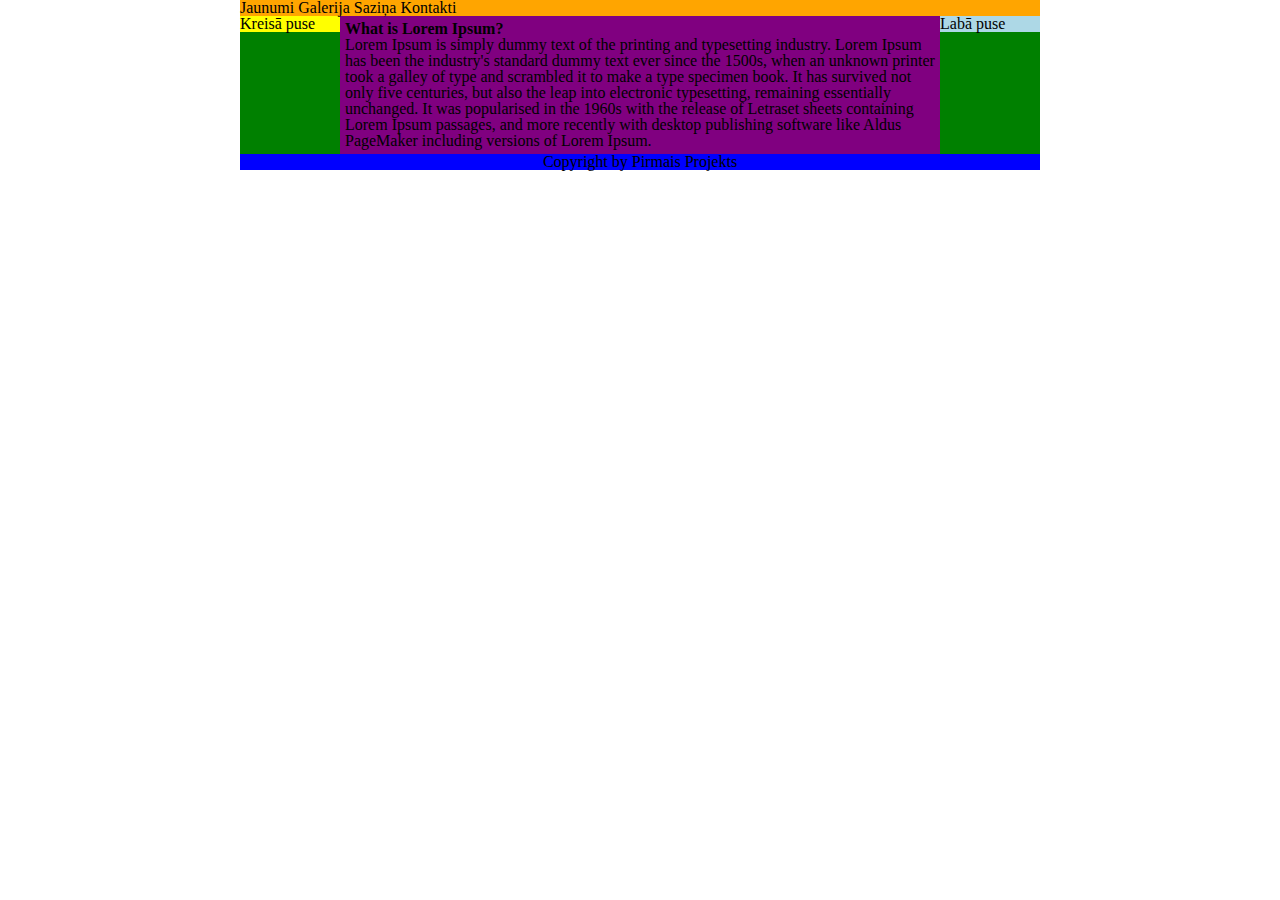
<file: index.html>
<!DOCTYPE html>
<html lang="en">
<head>
	<meta charset="UTF-8">
	<link rel="stylesheet" type="text/css" href="css/reset.css"><!--reset margins no google search html 5 reset css-->
	<link rel="stylesheet" type="text/css" href="css/main.css">
	 <link rel="icon" type="images/png" href="images/images.png" sizes="16x16"> 
	<title>Pirmais Projekts</title>
</head>
<body>
	<div class="mainbox"> <!-- Komentars, vai ari iezimet un ctrl / -->
		<div id="menu">
			<ul>
				<li><a href="./index.html">Jaunumi</a></li>
				<li><a href="./galerija.html">Galerija</a></li>
				<li><a href="./sazina.html">Saziņa</a></li>
				<li><a href="./kontakti.html">Kontakti</a></li>
			</ul>

		</div>	

	<div class="leftside">Kreisā puse</div>	
		<div class="main">	
		<h1>What is Lorem Ipsum?</h1>
		<p>Lorem Ipsum is simply dummy text of the printing and typesetting industry. Lorem Ipsum has been the industry's standard dummy text ever since the 1500s, when an unknown printer took a galley of type and scrambled it to make a type specimen book. It has survived not only five centuries, but also the leap into electronic typesetting, remaining essentially unchanged. It was popularised in the 1960s with the release of Letraset sheets containing Lorem Ipsum passages, and more recently with desktop publishing software like Aldus PageMaker including versions of Lorem Ipsum.</p></div>	
		<div class="rightside">Labā puse</div>
		<div class="footer"><p>Copyright by Pirmais Projekts</p></div>
	</div>		
	</body>
</html>
</file>
<file: css/main.css>
.mainbox{
	background-color: green;
	width: 800px;
	margin: 0px auto; /*lapas vidu*/
}

#menu{
	background-color: orange;
}
#menu ul li a{  /*konkretajai vietai nonem*/
	text-decoration: none;
	color: #000; /*melns*/

}
#menu ul li{
	list-style: none; /*aplisi nost no lista*/
	display: inline; /*viens otram blakam*/
}
.leftside{
	background-color: yellow;
	width: 100px;
	float:left; /*izkārtojums*/
}
.main{
	background-color: purple;
	width: 590px;
	float:left;
	padding: 5px;
}
img{
    border-radius: 50%;
    padding: 5px;
    width: 50%;
    float:center;
}
.new{
	border-radius: 10%;
    padding: 10px;
    width: 30%;
    float:right;

}
.rightside{
	background-color: lightblue;
	width: 100px;
	float:left;
}
.footer{
	background-color: blue;
	clear: both; /*noņemt, lai neitekmējas no ieprieksseja izkārtojuma*/
	text-align: center; /*centret footeri*/
}

@media screen and (max-width: 992px) { /*ar bracketu sākas*/
  body {
    background-color: #000;
  }

#menu ul li{
	list-style-type: none;
	display: block;
	text-align: center;
}
.leftside, .rightside, .main, .footer{
	float:none;
	width:100%;
	padding: 0px;
}
.mainbox {
	width: 100%;
}
iframe{
	width: 100%;
    height: auto;

}
} /* ar bracketu beidzas*/
/*Komentars */
/*position vērtības fixed, absolute relative static*/
</file>
